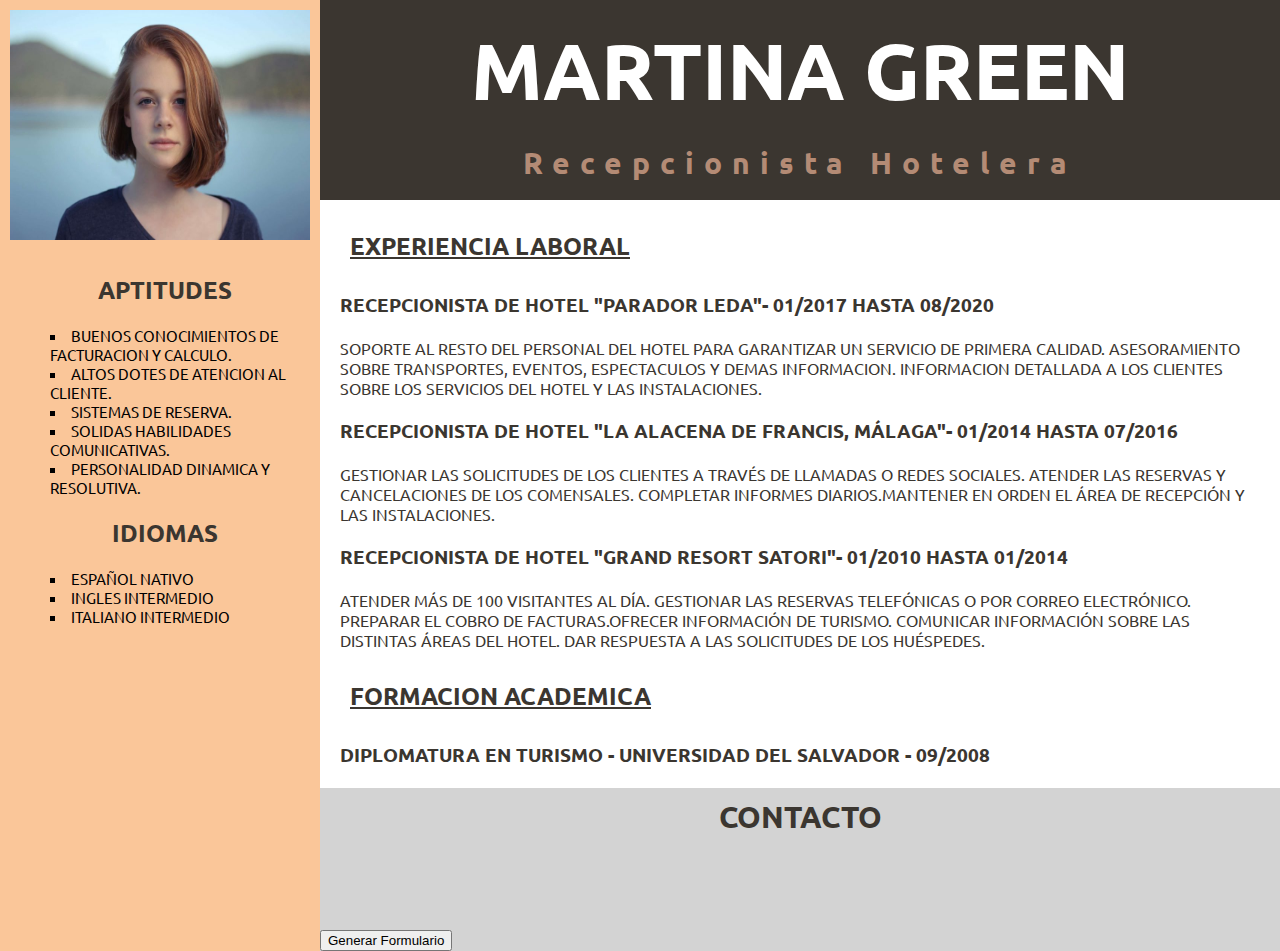
<file: index.html>
<!DOCTYPE html>
<html lang="es">
<head>
    <meta charset="UTF-8">
    <meta http-equiv="X-UA-Compatible" content="IE=edge">
    <meta name="viewport" content="width=device-width, initial-scale=1.0">
    <title>Primer Proyecto CV</title>
    <link rel="stylesheet" href="estilos.css">
    <link rel="preconnect" href="https://fonts.googleapis.com">
    <link rel="preconnect" href="https://fonts.gstatic.com" crossorigin>
    <link href="https://fonts.googleapis.com/css2?family=Ubuntu:wght@300&display=swap" rel="stylesheet"
    <link rel="stylesheet" href="font awesone/fontawesome-free-6.2.1-web/css/all.css">
    <script src="myscript.js"></script>

</head>
<body>

    <div id="pantalla">

    <div class="sideinfo">
        <img src="./imagenes/fotocv.jpg" alt="imagen del cv" width="100%" height="250px">

       
        <h2>Aptitudes</h2>
        <ul>
           <li>Buenos conocimientos de facturacion y calculo.</li>
           <li>Altos dotes de atencion al cliente.</li>
           <li>Sistemas de reserva.</li>
           <li>Solidas habilidades comunicativas.</li>
           <li>Personalidad dinamica y resolutiva.</li>
        </ul>
        

        <h2>Idiomas</h2>
        <ul>
               <li>Español nativo</li>
               <li>Ingles intermedio</li>
               <li>Italiano intermedio</li>
        </ul> 
        
        
    </div>

    <div class="contenido">

        <div id="contenidohijo">
              <h1>MARTINA GREEN</h1>
              <h2>Recepcionista Hotelera</h2>


        </div>
        
        <div id="contenidodatos">
             <h2>Experiencia Laboral</h2>
             <h3>Recepcionista de Hotel "Parador Leda"- 01/2017 hasta 08/2020</h3>
             <p>Soporte al resto del personal del hotel para garantizar un servicio de primera calidad.
             Asesoramiento sobre transportes, eventos, espectaculos y demas informacion.
             informacion detallada a los clientes sobre los servicios del hotel y las instalaciones.
              </p>
             <h3>Recepcionista de Hotel "La Alacena de Francis, Málaga"- 01/2014 hasta 07/2016</h3>
             <p>Gestionar las solicitudes de los clientes a través de llamadas o redes sociales. Atender las reservas y cancelaciones de los comensales.
                Completar informes diarios.Mantener en orden el área de recepción y las instalaciones.
             </p>
             <h3>Recepcionista de Hotel "Grand Resort Satori"- 01/2010 hasta 01/2014</h3>
             <p>Atender más de 100 visitantes al día. Gestionar las reservas telefónicas o por correo electrónico.
                Preparar el cobro de facturas.Ofrecer información de turismo.
                Comunicar información sobre las distintas áreas del hotel.
                Dar respuesta a las solicitudes de los huéspedes.
             </p>
             <h2>Formacion Academica</h2>
             <h3>Diplomatura en turismo - Universidad del Salvador - 09/2008</h3>
        </div>

        <div class="footer">

            <div class="iconosredes">
                <h2>Contacto</h2>

                      <ul>
                           <li><a href="https://es-la.facebook.com/" class="facebook"><i class="fa-brands fa-facebook"></i></a></li>
                           <li><a href="https://www.instagram.com/" class="instagram"><i class="fa-brands fa-instagram"></i></a></li>
                           <li><a href="https://twitter.com/?lang=es" class="twitter"><i class="fa-brands fa-twitter"></i></a></li>
                           <li><a href="https://ar.linkedin.com/" class="linkedin"><i class="fa-brands fa-linkedin"></i></a></li>
                      </ul> 
            </div>
        
            <section id="ContentFormulario">
                <button style="text-align: center;" onclick="GeneraForm()">Generar Formulario</button>
            </section>
    
        </div>
    

    </div>

    

</div>
   
    
</body>
</html>
</file>
<file: estilos.css>
*{
    box-sizing: border-box;
}

body{
       margin: 0;
       padding: 0;
}

#pantalla{

    display: flex;

}

.sideinfo{

    width: 25%;
    top: 0;
    left: 0;
    background-color: #fac699;
    
}

.sideinfo img{
      padding: 10px;
      
}



.sideinfo h2{

     padding-left: 10px;
     text-transform: uppercase;
     color: #3b3630;
     text-align: center;
     text-transform: uppercase;
     font-family: 'Ubuntu', sans-serif;;

}
.sideinfo ul li{

    padding-left: 10px;
    padding-right: 10px;
    list-style-position: inside;
    list-style-type: square;
    text-align: left;
    text-transform: uppercase;
    font-size: 15px;
    font-family: 'Ubuntu', sans-serif;


}



.contenido{

    margin: 0;
    width: 75%;
    display: block;
    
    
}

#contenidohijo{

    block-size: auto;
    height:200px;
    width:auto;
    margin:0px;
    background-color: #3b3630;
    border: 0;
    
}
#contenidohijo h1{

    color: white;
    font-size: 80px;
    margin: 0;
    padding-top: 20px;
    text-align: center;
    font-family: 'Ubuntu', sans-serif;
    justify-content: center;
    
}

#contenidohijo h2{

    color: #b48b75;
    font-size: 30px;
    text-align:center;
    letter-spacing: 10px;
    font-family: 'Ubuntu', sans-serif;
  
}

#contenidodatos {

    display: block;
    float:flex;
    background-color: white;
}

#contenidodatos h2{

    margin:20px;
    padding: 10px;
    color: #3b3630;
    text-decoration: solid;
    text-transform: uppercase;
    text-decoration: underline;
    font-family: 'Ubuntu', sans-serif;;
    
   
}
#contenidodatos h3{

    margin:20px;
    color: #3b3630;
    text-decoration: solid;
    text-transform: uppercase;
    font-family: 'Ubuntu', sans-serif;
}

#contenidodatos p{

    margin:20px;
    color: #3b3630;
    text-decoration: solid;
    text-transform: uppercase;
    font-family: 'Ubuntu', sans-serif;
}


.footer{

        max-height: 100%;
        align-items: center;
        justify-content: center;
        background-color: lightgray;
        display: block;   

}
.footer h2{

    padding-top: 10px;
    margin: 0ch;
    text-align:center;
    font-size: 30px;
    font-family: 'Ubuntu', sans-serif;
    text-transform: uppercase;
    color: #3b3630;

}

.iconosredes ul{

    text-align: center;
    justify-content: center;
    padding: 20px;
    margin: 0ch;
}

.iconosredes ul li{

    display: inline-block;
    width: 50px;
    height: 50px;
    list-style-type:none;
    justify-content: center;
    text-align: center;
    
    
    
}

.iconosredes ul li a{

     display: block;
     padding: 0px 10px;
     background:#3b3630;
     color: #fac699;
     line-height: 50px;
     font-size: 18px;
     box-shadow: 0px 3px 5px 0px rgba(0, 0, 0, .2);
     transition: .2s;

}

.iconosredes ul :hover a{
      filter: blur(2px)
}

.iconosredes ul li a:hover{

    transform: translateY(-3px) scale(1.05);
    box-shadow: 0px 5px 5px 0px rgba(0, 0, 0, .4);
    filter: none;
}

.iconosredes ul li .facebook:hover{
    background: blue;
}
.iconosredes ul li .instagram:hover{
    background:crimson;
}
.iconosredes ul li .twitter:hover{
    background: #00acee;
}
.iconosredes ul li .linkedin:hover{
    background: #0A66C2;
}
</file>
